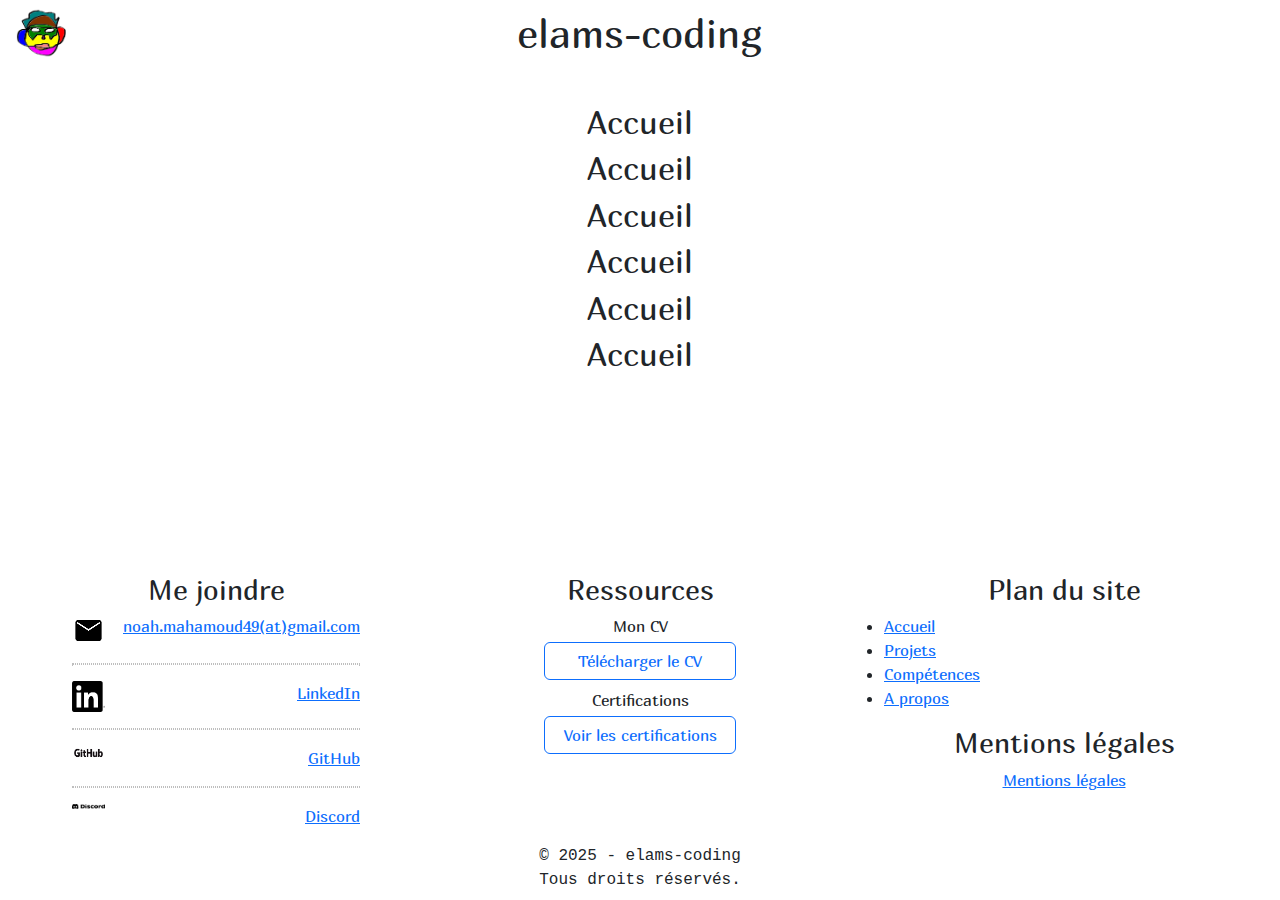
<file: index.html>
<!DOCTYPE html>
<html lang="fr">

<head>
    <meta charset="UTF-8">
    <meta name="viewport" content="width=device-width, initial-scale=1.0">
    <meta http-equiv="X-UA-Compatible" content="IE=7">
    <meta http-equiv="X-UA-Compatible" content="ie=edge">
    <meta name="description" content="Portfolio de El Amine, étudiant en BTS SIO.">
    <meta name="keywords" content="BTS, SIO, SLAM, BUT, informatique, étudiant">
    <link rel="shortcut icon" href="/assets/media/img/logo/logo.png" type="image/x-icon">
    <link rel="stylesheet" href="/assets/css/style.css">
    <link rel="stylesheet" href="/assets/css/bootstrap.min.css">
    <link rel="preconnect" href="https://fonts.googleapis.com">
    <link rel="preconnect" href="https://fonts.gstatic.com" crossorigin>
    <link href="https://fonts.googleapis.com/css2?family=Marmelad&display=swap" rel="stylesheet">
    <title>elams-coding</title>
</head>

<body class="d-flex flex-column marmelad-regular">
    <header id="main-header"
        class="container-fluid bg-white position-fixed d-flex flex-shrink-0 flex-row align-self-center align-items-center p-3 pt-2 pb-0 z-1 w-100">
        <a href="/"><img id="my-icon" src="/assets/media/img/logo/logo.png" alt="Logo de El Amine"></a>
        <h1 id="title" class="h1 z-n1 text-nowrap m-0 position-absolute">elams-coding</h1>
    </header>

    <main id="main-block" class="container-fluid position-relative flex-grow-1">
        <div class="container d-flex align-self-center flex-md-column">
            <h2 class="h2 text-center">Accueil</h2>
        </div>

        <div class="container d-flex align-self-center flex-md-column">
            <h2 class="h2 text-center">Accueil</h2>
        </div>

        <div class="container d-flex align-self-center flex-md-column">
            <h2 class="h2 text-center">Accueil</h2>
        </div>

        <div class="container d-flex align-self-center flex-md-column">
            <h2 class="h2 text-center">Accueil</h2>
        </div>

        <div class="container d-flex align-self-center flex-md-column">
            <h2 class="h2 text-center">Accueil</h2>
        </div>

        <div class="container d-flex align-self-center flex-md-column">
            <h2 class="h2 text-center">Accueil</h2>
        </div>
    </main>

    <footer class="container-fluid bg-white d-flex flex-shrink-0 flex-column align-items-center z-1">
        <div class="container-fluid p-0 d-flex flex-row gap-3">
            <div class="container d-flex flex-column align-items-center">
                <h3 class="h3 text-center">Me joindre</h3>
                <ul class="list-unstyled w-75">
                    <li><a class="d-flex" href="mailto:noah.mahamoud49@icloud.com">
                            <img class="logo" src="/assets/media/img/mail_33dp_000000_FILL1_wght300_GRAD0_opsz40.png"
                                alt="Icône de mail">
                            <span class="w-100 text-end text-break">noah.mahamoud49(at)gmail.com</span>
                        </a>
                    </li>
                    <hr class="s-dot">
                    <li>
                        <a class="d-flex" href="https://www.linkedin.com/in/el-amine-mahamoud-2914ba358/">
                            <img class="logo" src="/assets/media/img/logo/linkedin.png" alt="Logo de LinkedIn">
                            <span class="w-100 text-end text-break">LinkedIn</span>
                        </a>
                    </li>
                    <hr class="s-dot">
                    <li>
                        <a class="d-flex" href="https://github.com/elams-coding">
                            <img class="logo" src="/assets/media/img/logo/github.png" alt="Logo de GitHub">
                            <span class="w-100 text-end text-break">GitHub</span>
                        </a>
                    </li>
                    <hr class="s-dot">
                    <li>
                        <a class="d-flex" href="https://discord.com/users/1280435655817691189">
                            <img class="logo" src="/assets/media/img/logo/discord.png" alt="Logo de Discord">
                            <span class="w-100 text-end text-break">Discord</span>
                        </a>
                    </li>
                </ul>
            </div>

            <div class="container">
                <h3 class="h3 text-center">Ressources</h3>
                <div class="d-flex flex-column gap-2">
                    <div class="d-flex flex-column align-items-center">
                        <p class="mb-1">Mon CV</p>
                        <a class="btn btn-outline-primary w-50 text-break"
                            href="/resources/CV - Mahamoud El Amine - Public.pdf"
                            download="mahamoud_el-amine_cv">Télécharger le CV
                        </a>
                    </div>
                    <div class="d-flex flex-column align-items-center">
                        <p class="mb-1">Certifications</p>
                        <button class="btn btn-outline-primary w-50 text-break">Voir les certifications</button>
                    </div>
                </div>
            </div>

            <div class="container d-flex flex-column">
                <div class="container">
                    <h3 class="h3 text-center">Plan du site</h3>
                    <ul class="list-no-p">
                        <!-- TODO : ajouter le lien vers l'accueil -->
                        <li><a href="">Accueil</a></li>
                        <!-- TODO : ajouter le lien vers les projets -->
                        <li><a href="">Projets</a></li>
                        <!-- TODO : ajouter le lien vers les compétences -->
                        <li><a href="">Compétences</a></li>
                        <!-- TODO : ajouter le lien vers la section à propos -->
                        <li><a href="">A propos</a></li>
                    </ul>
                </div>

                <div class="container">
                    <h3 class="h3 text-center">Mentions légales</h3>
                    <a class="d-block text-center" href="/pages/mentions-legales.html">Mentions légales</a>
                </div>
            </div>
        </div>

        <div class="container-fluid text-center font-monospace w-100">
            <p class="m-0">&copy; 2025 - elams-coding</p>
            <p class="mb-2">Tous droits réservés.</p>
        </div>
    </footer>

    <script src="/assets/js/main.js"></script>
</body>

</html>
</file>
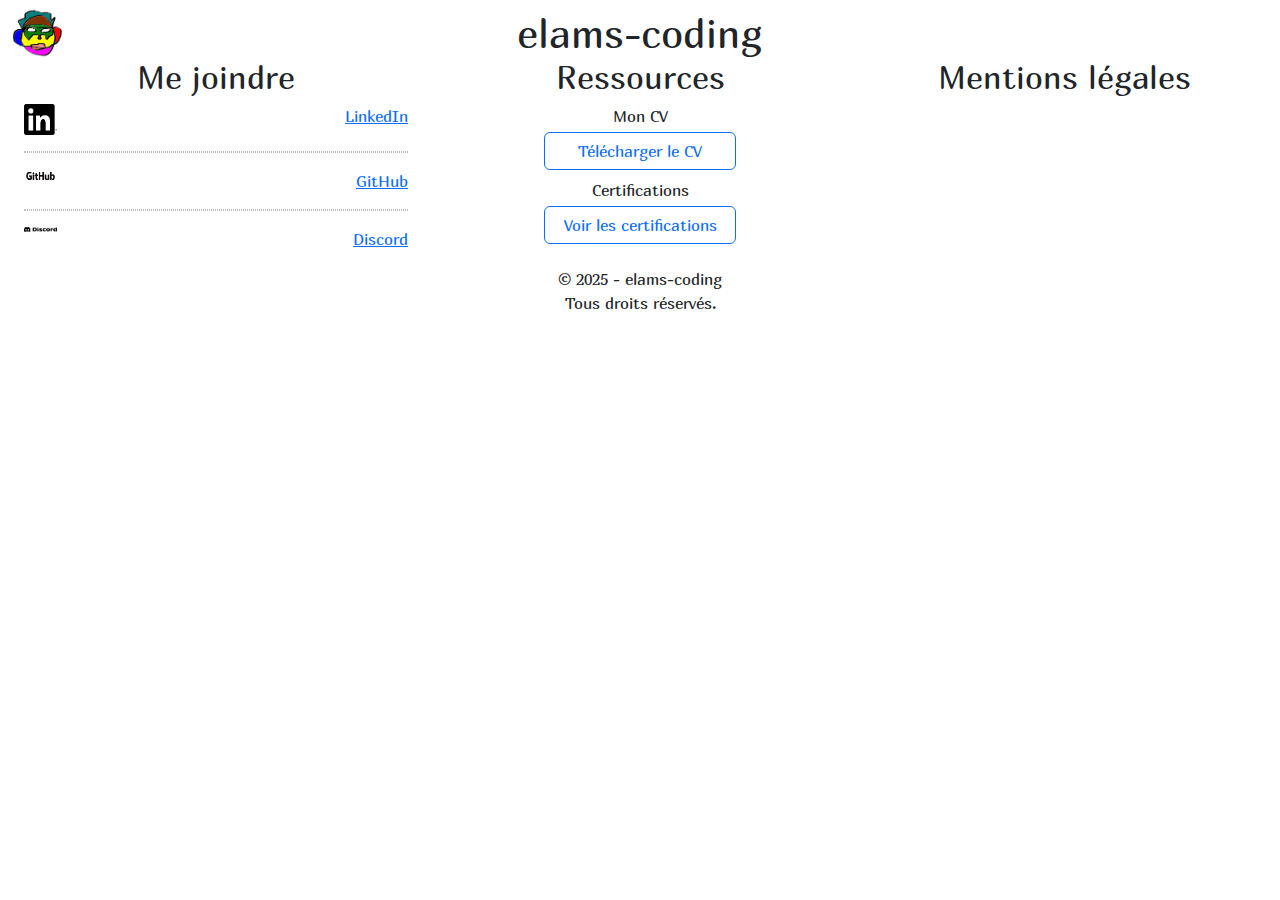
<file: pages/mentions-legales.html>
<!DOCTYPE html>
<html lang="fr">

<head>
    <meta charset="UTF-8">
    <meta name="viewport" content="width=device-width, initial-scale=1.0">
    <meta http-equiv="X-UA-Compatible" content="IE=7">
    <meta http-equiv="X-UA-Compatible" content="ie=edge">
    <meta name="description" content="Page de mentions légales du ortfolio de El Amine, étudiant en BTS SIO.">
    <meta name="keywords" content="BTS, SIO, SLAM, BUT, informatique, étudiant, mentions légales">
    <link rel="stylesheet" href="/assets/css/style.css">
    <link rel="stylesheet" href="/assets/css/bootstrap.min.css">
    <link rel="preconnect" href="https://fonts.googleapis.com">
    <link rel="preconnect" href="https://fonts.gstatic.com" crossorigin>
    <link href="https://fonts.googleapis.com/css2?family=Marmelad&display=swap" rel="stylesheet">
    <title>Mentions légales - elams-coding</title>
</head>

<body class="d-flex flex-column w-100 marmelad-regular">
    <header class="container-xxl d-flex flex-shrink-0 flex-row align-items-center pt-2">
        <img id="my-icon" src="/assets/media/img/logo/logo.png" alt="Logo de El Amine">
        <h1 id="title" class="h1 z-n1 text-nowrap m-0 position-absolute">elams-coding</h1>
    </header>

    <!-- <main class="flex-grow-1">
        <h2>Mentions légales</h2>

        <h3>1. Présentation du site</h3>

        <p>
            Le présent site est édité par <strong>Les Cavaliers de l’apocalypse</strong>, association régie par la loi
            du 1er juillet 1901.
            <br>
            Adresse du siège social : 172 rue Pichon, 42500 Saint Hubert
            <br>
            Responsable de la publication : <strong>Association Les Cavaliers de l’apocalypse</strong>
            <br>
            Adresse e-mail de contact : lescavaliers@notremail.com
        </p>
        <p>Le site <strong>Les Cavaliers de l’apocalypse</strong> a pour objet de présenter les activités du club
            d’échecs du même nom.
        </p>

        <hr>

        <h3>2. Hébergement</h3>

        <p>
            Le site est hébergé par : <strong>OVH SAS</strong>
            <br>
            2 rue Kellermann – 59100 Roubaix – France
            <br>
            Téléphone : 09 72 10 10 07
            <br>
            Site web : <a href="https://www.ovhcloud.com">https://www.ovhcloud.com</a>
        </p>

        <hr>

        <h3>3. Propriété intellectuelle</h3>

        <p>
            L’ensemble des éléments du site (textes, images, graphismes, logo, structure, etc.) est la propriété
            exclusive de <strong>Les Cavaliers de l’apocalypse</strong>, sauf mention contraire.
            <br>
            Toute reproduction, représentation, modification, publication ou adaptation de tout ou partie des éléments
            du
            site, quel que soit le moyen ou le procédé utilisé, est interdite sans autorisation écrite préalable.
        </p>

        <hr>

        <h3>4. Responsabilité</h3>

        <p>
            Le site <strong>Les Cavaliers de l’apocalypse</strong> s’efforce de fournir des informations précises et à
            jour, mais ne saurait être tenu responsable des erreurs, omissions ou inexactitudes, ni d’une
            indisponibilité du site.
        </p>

        <hr>

        <h3>5. Protection des données personnelles (RGPD)</h3>

        <p>
            Conformément au <strong>Règlement Général sur la Protection des Données (UE) 2016/679</strong> et à la
            <strong>loi Informatique et Libertés</strong>
            du 6 janvier 1978 modifiée, <strong>Les Cavaliers de l’apocalypse</strong> s’engage à assurer la
            protection, la confidentialité et la sécurité des données personnelles des utilisateurs.
        </p>

        <h4>Données collectées</h4>

        <p>Le site ne collecte que les informations nécessaires via le <strong>formulaire de contact</strong> :</p>

        <ul>
            <li>Nom et prénom (ou pseudonyme)</li>
            <li>Adresse e-mail</li>
            <li>Contenu du message</li>
        </ul>

        <p>Ces données sont utilisées uniquement pour répondre aux demandes des utilisateurs.</p>

        <h4></h4> Base légale du traitement

        <p>Le traitement repose sur le <strong>consentement explicite</strong> de l’utilisateur, donné lors de l’envoi
            du formulaire de contact.
        </p>

        <h4>Durée de conservation</h4>

        Les données sont conservées pendant une durée maximale de **12 mois** après le dernier contact, puis supprimées.

        <h4>Destinataires</h4>

        Les données sont exclusivement destinées aux membres autorisés de l’association chargés de la gestion du site et
        de la communication avec les visiteurs.
        Aucune donnée n’est cédée, louée ou transférée à des tiers.

        <h4>Droits des personnes</h4>

        <p>
            Conformément à la réglementation en vigueur, vous disposez des droits suivants :
        </p>

        <ul>
            <li>Droit d’accès et de rectification de vos données ;</li>
            <li>Droit à l’effacement ("droit à l’oubli") ;</li>
            <li>Droit à la limitation ou à l’opposition du traitement ;</li>
            <li>Droit à la portabilité des données.</li>
        </ul>

        <p>
            Pour exercer ces droits, contactez :
            <strong>Les Cavaliers de l’apocalypse</strong>
            E-mail : <a href="mailto:lescavaliers@notremail.com">lescavaliers@notremail.com</a>
            <br>
            En cas de désaccord, vous pouvez déposer une réclamation auprès de la <strong>CNIL</strong> :
            <a href="https://www.cnil.fr">https://www.cnil.fr</a>
        </p>

        <hr>

        <h3>6. Cookies</h3>

        <p>Le site <strong>Les Cavaliers de l’apocalypse</strong> ne dépose aucun cookie de suivi ni traceur à des fins
            statistiques ou publicitaires.
            <br>
            Seuls des cookies techniques nécessaires au bon fonctionnement du site peuvent être utilisés.
        </p>

        <hr>

        <h3>7. Droit applicable</h3>

        <p>
            Les présentes mentions légales sont soumises au <strong>droit français</strong>.
            Tout litige relatif à l’utilisation du site sera soumis à la compétence des tribunaux français compétents.
        </p>
    </main> -->

    <footer class="container-xxl d-flex flex-shrink-0 flex-column align-items-center">
        <div id="f-box-p" class="container-xxl p-0 d-flex flex-row gap-3">
            <div class="container">
                <h2 class="h2 text-center">Me joindre</h2>
                <ul class="list-unstyled">
                    <li>
                        <a class="d-flex" href="https://www.linkedin.com/in/el-amine-mahamoud-2914ba358/">
                            <img class="logo" src="/assets/media/img/logo/linkedin.png" alt="Logo de LinkedIn">
                            <span class="w-100 text-end">LinkedIn</span>
                        </a>
                    </li>
                    <hr class="s-dot">
                    <li>
                        <a class="d-flex" href="https://github.com/elams-coding">
                            <img class="logo" src="/assets/media/img/logo/github.png" alt="Logo de GitHub">
                            <span class="w-100 text-end">GitHub</span>
                        </a>
                    </li>
                    <hr class="s-dot">
                    <li>
                        <a class="d-flex" href="https://discord.com/users/1280435655817691189">
                            <img class="logo" src="/assets/media/img/logo/discord.png" alt="Logo de Discord">
                            <span class="w-100 text-end">Discord</span>
                        </a>
                    </li>
                </ul>
            </div>

            <div class="container">
                <h2 class="h2 text-center">Ressources</h2>
                <div class="d-flex flex-column gap-2">
                    <div class="d-flex flex-column align-items-center">
                        <p class="mb-1">Mon CV</p>
                        <a class="btn btn-outline-primary w-50 text-break"
                            href="/resources/CV - Mahamoud El Amine - Public.pdf"
                            download="mahamoud_el-amine_cv">Télécharger le CV</a>

                    </div>
                    <div class="d-flex flex-column align-items-center">
                        <p class="mb-1">Certifications</p>
                        <button class="btn btn-outline-primary w-50 text-break">Voir les certifications</button>
                    </div>
                </div>
            </div>

            <div class="container">
                <h2 class="h2 text-center">Mentions légales</h2>
                <div class="d-flex flex-column">
                    <a href=""></a>
                </div>
            </div>
        </div>

        <div class="text-center">
            <p class="m-0">&copy; 2025 - elams-coding</p>
            <p class="mb-2">Tous droits réservés.</p>
        </div>
    </footer>
</body>

</html>
</file>
<file: assets/css/style.css>
html,
body {
    margin: 0;
    padding: 0;
    height: 100vh;
}

.marmelad-regular {
    font-family: "Marmelad", sans-serif;
    font-weight: 400;
    font-style: normal;
}

.marmelad-bold {
    font-family: "Marmelad", sans-serif;
    font-weight: 700;
    font-style: normal;
}

.marmelad-thin {
    font-family: "Marmelad", sans-serif;
    font-weight: 200;
    font-style: normal;
}

.marmelad-italic {
    font-family: "Marmelad", sans-serif;
    font-weight: 400;
    font-style: italic;
}

.marmelad-italic-bold {
    font-family: "Marmelad", sans-serif;
    font-weight: 700;
    font-style: italic;
}

#main-header {
    transition: transform 0.5s ease-in-out;
}

#main-header.scroll-down {
    transform: translateY(-105%);
}

#my-icon {
    width: 50px !important;
}

#title {
    right: 50%;
    transform: translateX(50%);
}

.logo {
    width: 33px !important;
    height: fit-content !important;
}

.s-dot {
    border: 1px dotted black;
}

.list-no-p {
    padding-left: 0;
}
</file>
